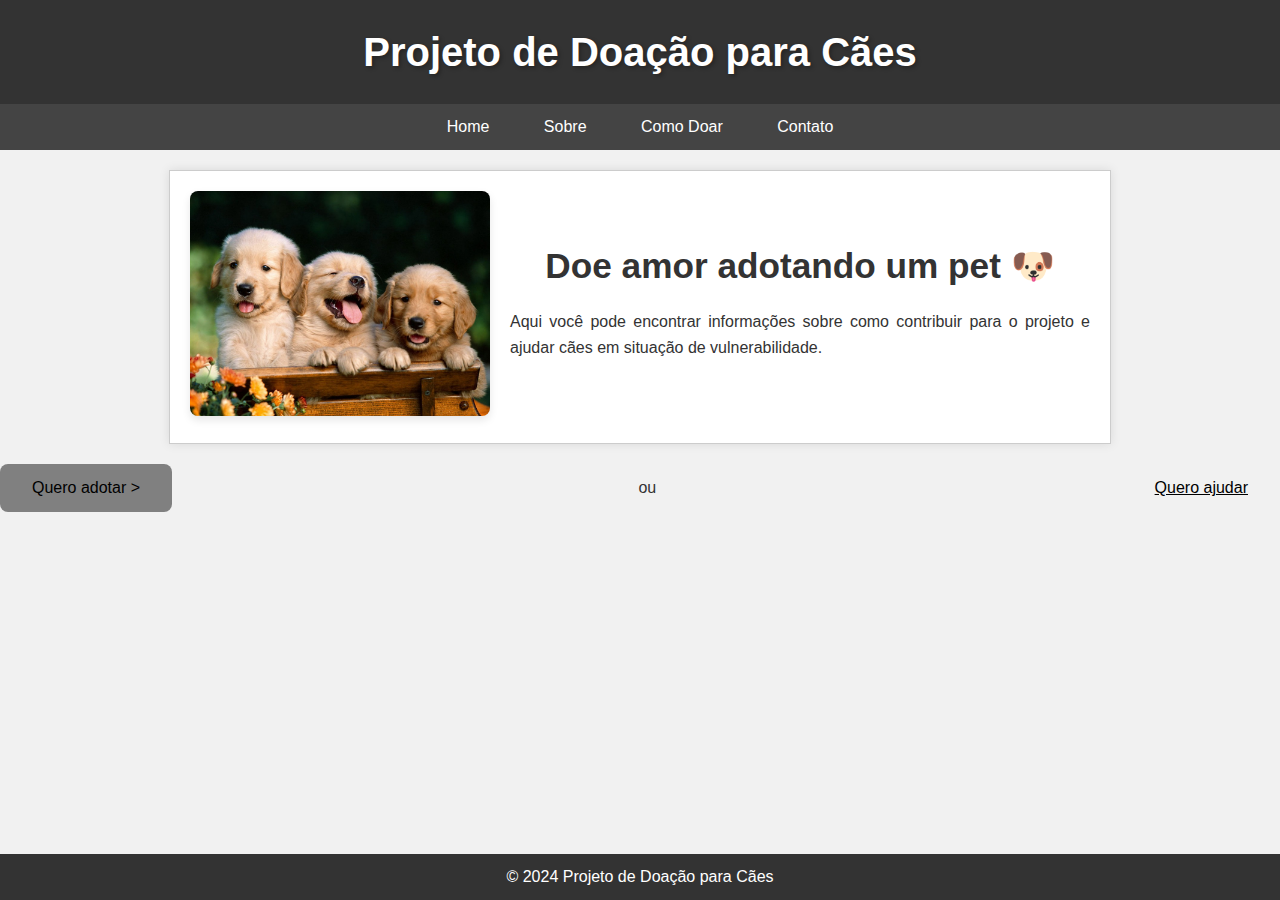
<file: index.html>
<!DOCTYPE html>
<html lang="pt-br">
<head>
    <meta charset="UTF-8">
    <meta name="viewport" content="width=device-width, initial-scale=1.0">
    <title>Projeto de Doação para Cães - Home</title>
    <style>
        /* Reset de estilos básicos */
        body, h1, h2, p, nav, footer {
            margin: 0;
            padding: 0;
            box-sizing: border-box;
        }
        body {
            font-family: Arial, sans-serif;
            background: #f1f1f1; /* Cor de fundo */
            color: #333; /* Cor do texto principal */
            line-height: 1.6;
        }
        header {
            background-color: #333; /* Cor de fundo do cabeçalho */
            color: white;
            text-align: center;
            padding: 20px 0;
        }
        header h1 {
            font-size: 2.5em;
            margin: 0;
            text-shadow: 2px 2px 4px rgba(0, 0, 0, 0.3); /* Sombra no texto do cabeçalho */
        }
        nav {
            background-color: #444; /* Cor de fundo da navegação */
            text-align: center;
            padding: 10px 0;
        }
        nav a {
            text-decoration: none;
            color: white;
            margin: 0 15px;
            padding: 8px 10px;
            border-radius: 5px;
            transition: background-color 0.3s ease;
        }
        nav a:hover {
            background-color: #555; /* Cor de fundo ao passar o mouse */
        }
        .container {
            max-width: 900px;
            margin: 20px auto;
            padding: 20px;
            background-color: white;
            border: 1px solid #ccc;
            box-shadow: 0 0 10px rgba(0, 0, 0, 0.1);
            display: flex;
            flex-direction: row-reverse; /* Inverte a ordem dos itens na linha */
            justify-content: space-between; /* Distribui os elementos horizontalmente */
            align-items: center; /* Centraliza verticalmente */
        }
        .container h2 {
            font-size: 2.2em;
            margin-bottom: 15px;
            text-align: center;
        }
        .container p {
            text-align: justify;
            margin-bottom: 15px;
        }
        .dog-image {
            flex: 1;
            margin-right: 20px; /* Espaço entre o texto e a imagem */
            text-align: center; /* Centraliza a imagem */
        }
        .dog-image img {
            max-width: 300px;
            max-height: 240px; /* Altura máxima da imagem */
            border-radius: 8px;
            box-shadow: 0 4px 8px rgba(0, 0, 0, 0.1); /* Sombra na imagem */
        }
        footer {
            background-color: #333;
            color: white;
            text-align: center;
            padding: 10px 0;
            position: fixed;
            bottom: 0;
            width: 100%;
        }

        .buttons {
        display: flex;
        justify-content: space-between;
        align-items: center;
    }

    .button1 {
        background-color: gray;
        border: none;
        color: black;
        padding: 15px 32px;
        text-align: center;
        text-decoration: none;
        display: inline-block;
        font-size: 16px;
        cursor: pointer;
        border-radius: 8px;
    }

    .button2 {
        background: none;
        border: none;
        color: black;
        padding: 15px 32px;
        text-align: center;
        text-decoration: underline;
        display: inline-block;
        font-size: 16px;
        cursor: pointer;
    }

    .button2:hover {
        color: blue;
    }
    </style>
</head>
<body>
    <header>
        <h1>Projeto de Doação para Cães</h1>
    </header>
    <nav>
        <a href="index.html">Home</a>
        <a href="sobre.html">Sobre</a>
        <a href="doar.html">Como Doar</a>
        <a href="contato.html">Contato</a>
    </nav>
    <div class="container">
        <div>
            <h2>Doe amor adotando um pet 🐶</h2>
            <p>
                Aqui você pode encontrar informações sobre como contribuir para o projeto e ajudar cães em situação de vulnerabilidade.
            </p>
        </div>
        <div class="dog-image">
            <img src="filhotes-de-cachorro-foto.jpg" alt="Cãozinho">
        </div>
    </div>
    <div class="buttons">
        <button class="button1"> Quero adotar > </button>
            <p> ou </p>
        <button class="button2"> Quero ajudar </button>
    </div>
    <footer>
        <p>&copy; 2024 Projeto de Doação para Cães</p>
    </footer>
</body>
</html>
</file>
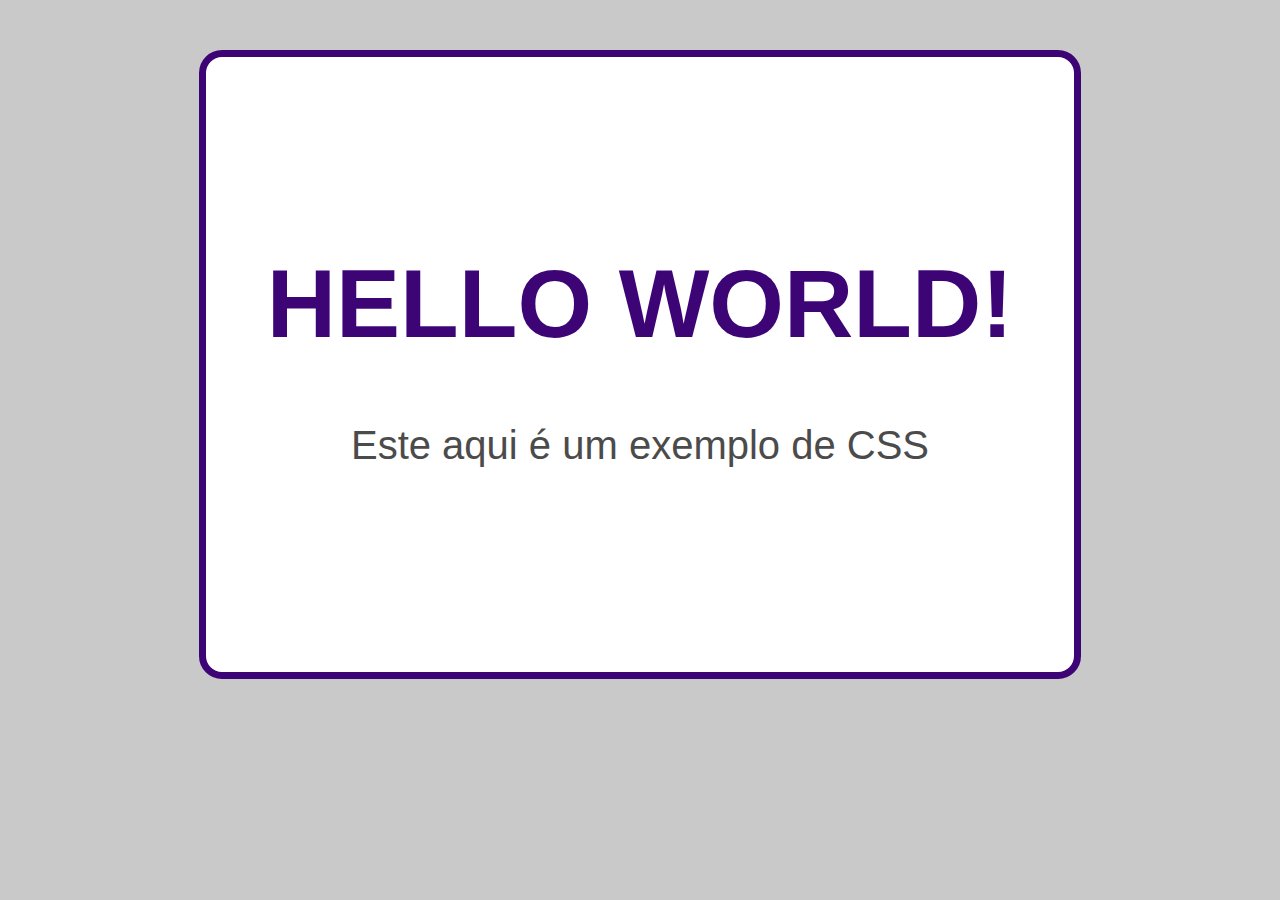
<file: 29/07/24/index.html>
<!DOCTYPE html>
<html lang="pt-BR">
<head>
    <meta charset="UTF-8">
    <meta name="viewport" content="width=device-width, initial-scale=1.0">
    <link rel="stylesheet" href="style.css">
    <title>CSS</title>
</head>
<body>
    <section class="box-container">
        <h1>Hello World!</h1>
        <p>Este aqui é um exemplo de CSS</p>
    </section>
</body>
</html>
</file>
<file: 29/07/24/style.css>
h1,
p{
    font-family: Arial, Helvetica, sans-serif; /* Aparecem várias pois se o navegador não carregar a primeira ele carrega a próxima */
}

body{
background-color: #c9c9c9; /*começa sempre pelo fundo que fica mais fácil */
}

.box-container { /*mdn.box-container {} é utilizado para caso inserir bootstrap e ele tiver o mesmo elemento não ocorra interferência*/
    display: block;
    width: 868px;
    height: 615px;
    margin: 50px auto 0 auto; /*topo, direita,embaixo, esquerda(auto ajeita automaticamente)*/
    border: 7px solid #3d0476 ; /*espessura, tipo e cor*/
    border-radius: 23px;
    background-color: white;  
    text-align: center;
}

.box-container h1{
    font-size: 96px;
    font-weight: bold;
    color: #3d0476;
    text-transform: uppercase;
    margin-top: 192px;
}

.box-container p{
    font-size: 40px;
    font-weight: normal;
    color: #4b4b4b;
}
</file>
